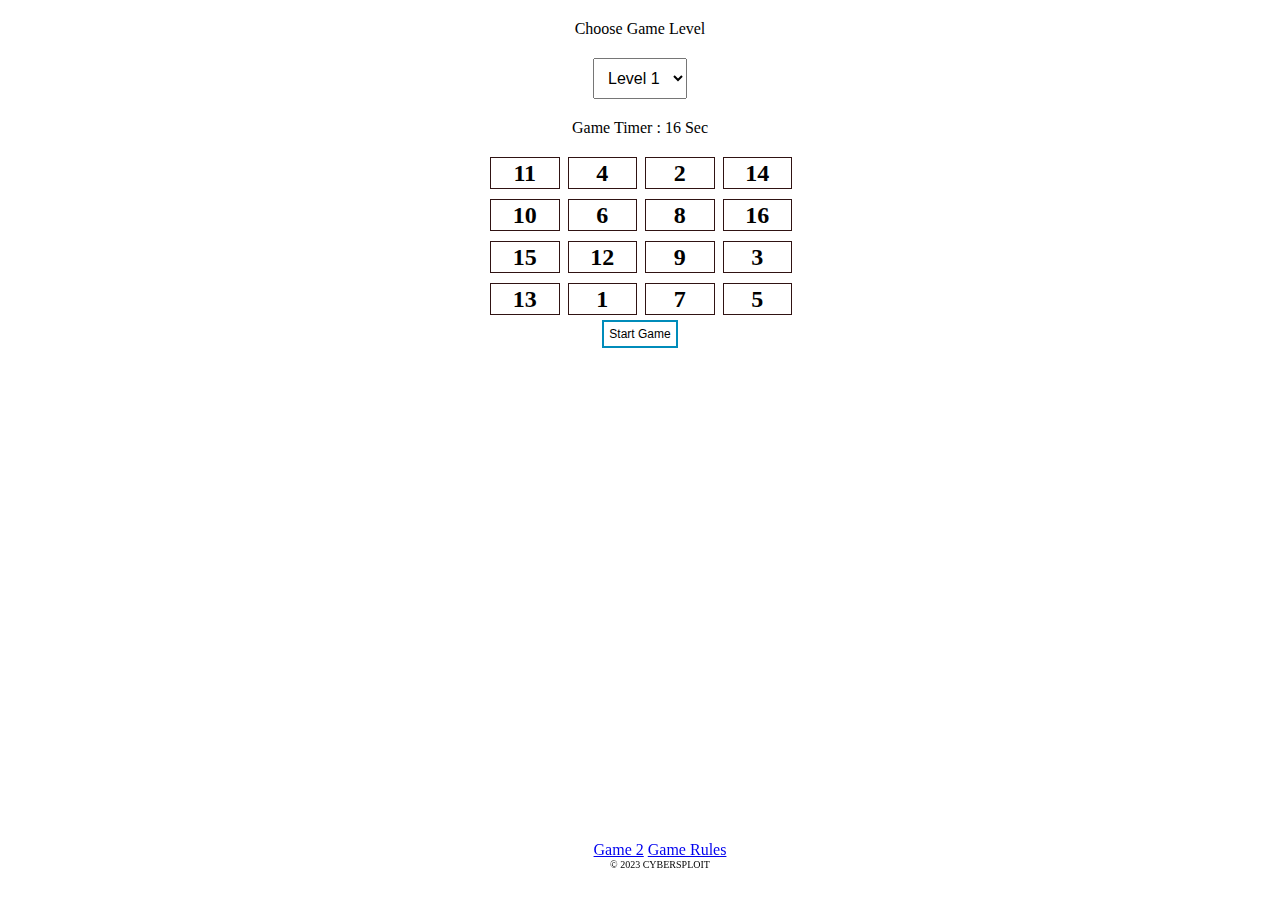
<file: index.html>
<!DOCTYPE html>
<html lang="en">

<head>
  <meta charset="UTF-8">
  <meta name="viewport" content="width=device-width, initial-scale=1.0">
  <title>Brain Exercise</title>
  <link rel="stylesheet" href="style.css">
</head>

<body>
  <div>
    <label id="leveltext" for="level">Choose Game Level </label>
    <select id="level" name="level" onchange="setIntegerValue()">
      <option value="level1">Level 1</option>
      <option value="level2">Level 2</option>
      <option value="level3">Level 3</option>
      <option value="level4">Level 4</option>
      <option value="level5">Level 5</option>
    </select>
  </div>
  <div id="timer">0</div>
  <div id="main-box"></div>
  <button id="refresh-btn" onclick="refreshValues();startTimer();changeColor();">Start Game</button>
  <footer id="footer">
    <a href="/game2/game2.html">Game 2</a>
    <a href="gameRules.html">Game Rules</a>
    <div>&copy; 2023 CYBERSPLOIT</div>
</footer>
  <script src="script.js"></script>
</body>

</html>
</file>
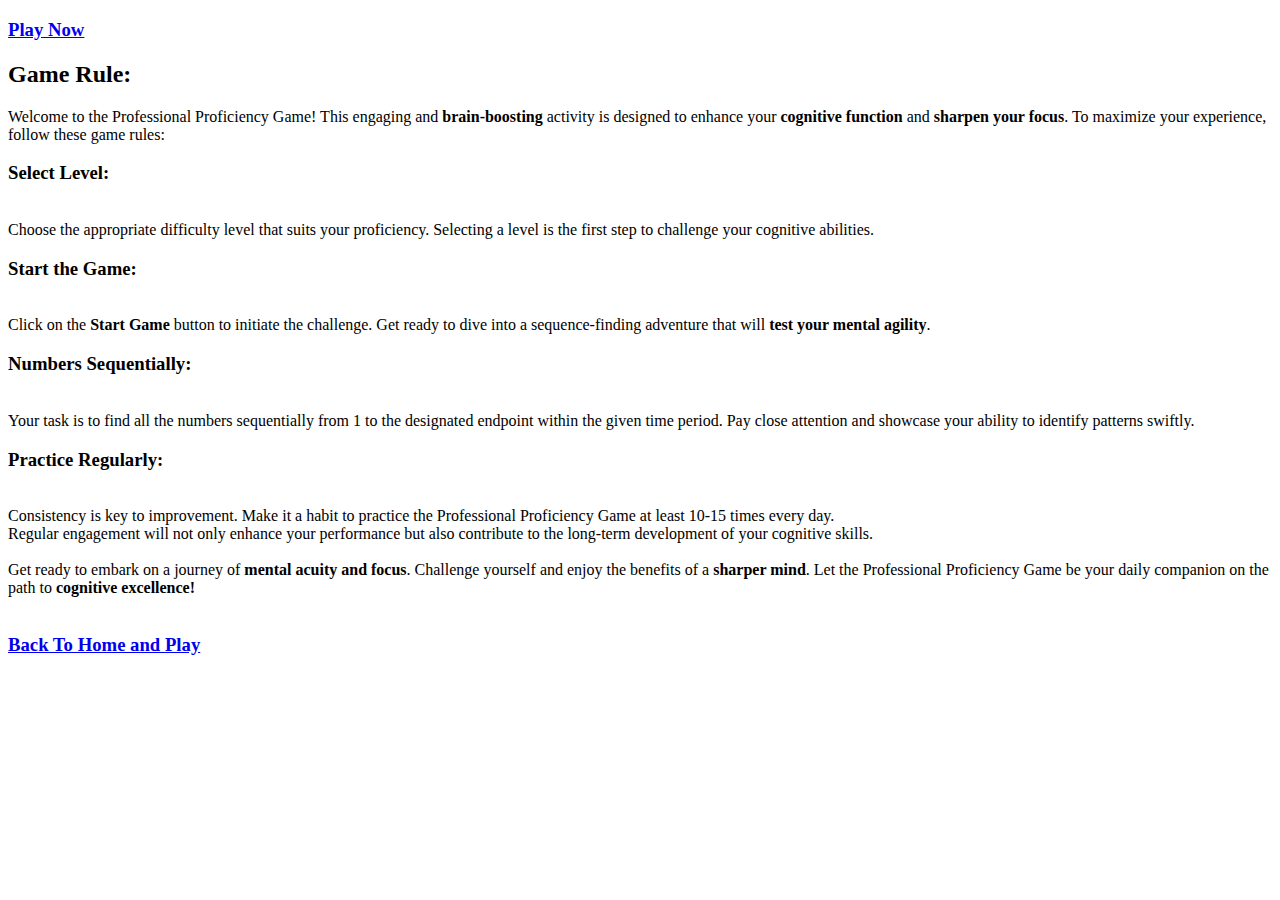
<file: gameRules.html>
<!DOCTYPE html>
<html lang="en">
<head>
    <meta charset="UTF-8">
    <meta name="viewport" content="width=device-width, initial-scale=1.0">
    <title>Game Rules</title>
</head>
<body>
    <h3><a href="index.html">Play Now</a></h3>
    <h2>Game Rule: </h2> 
    Welcome to the Professional Proficiency Game! This engaging and <b>brain-boosting</b> activity is designed to enhance your <b>cognitive function</b> and <b>sharpen your focus</b>. To maximize your experience, follow these game rules: <br>

<h3>Select Level:</h3> <br>

Choose the appropriate difficulty level that suits your proficiency. Selecting a level is the first step to challenge your cognitive abilities.
<h3>Start the Game:</h3> <br>

Click on the <b>Start Game</b> button to initiate the challenge. Get ready to dive into a sequence-finding adventure that will <b>test your mental agility</b>. <br>
<h3>Numbers Sequentially:</h3>  <br>

Your task is to find all the numbers sequentially from 1 to the designated endpoint within the given time period. Pay close attention and showcase your ability to identify patterns swiftly.
<h3>Practice Regularly:</h3><br>

Consistency is key to improvement. Make it a habit to practice the Professional Proficiency Game at least 10-15 times every day. <br>
 Regular engagement will not only enhance your performance but also contribute to the long-term development of your cognitive skills.<br><br>
Get ready to embark on a journey of <b>mental acuity and focus</b>. Challenge yourself and enjoy the benefits of a <b>sharper mind</b>. Let the Professional Proficiency Game be your daily companion on the path to <b>cognitive excellence!</b>
<br>
<br>
<h3><a href="index.html">Back To Home and Play</a></h3>
</body>
</html>
</file>
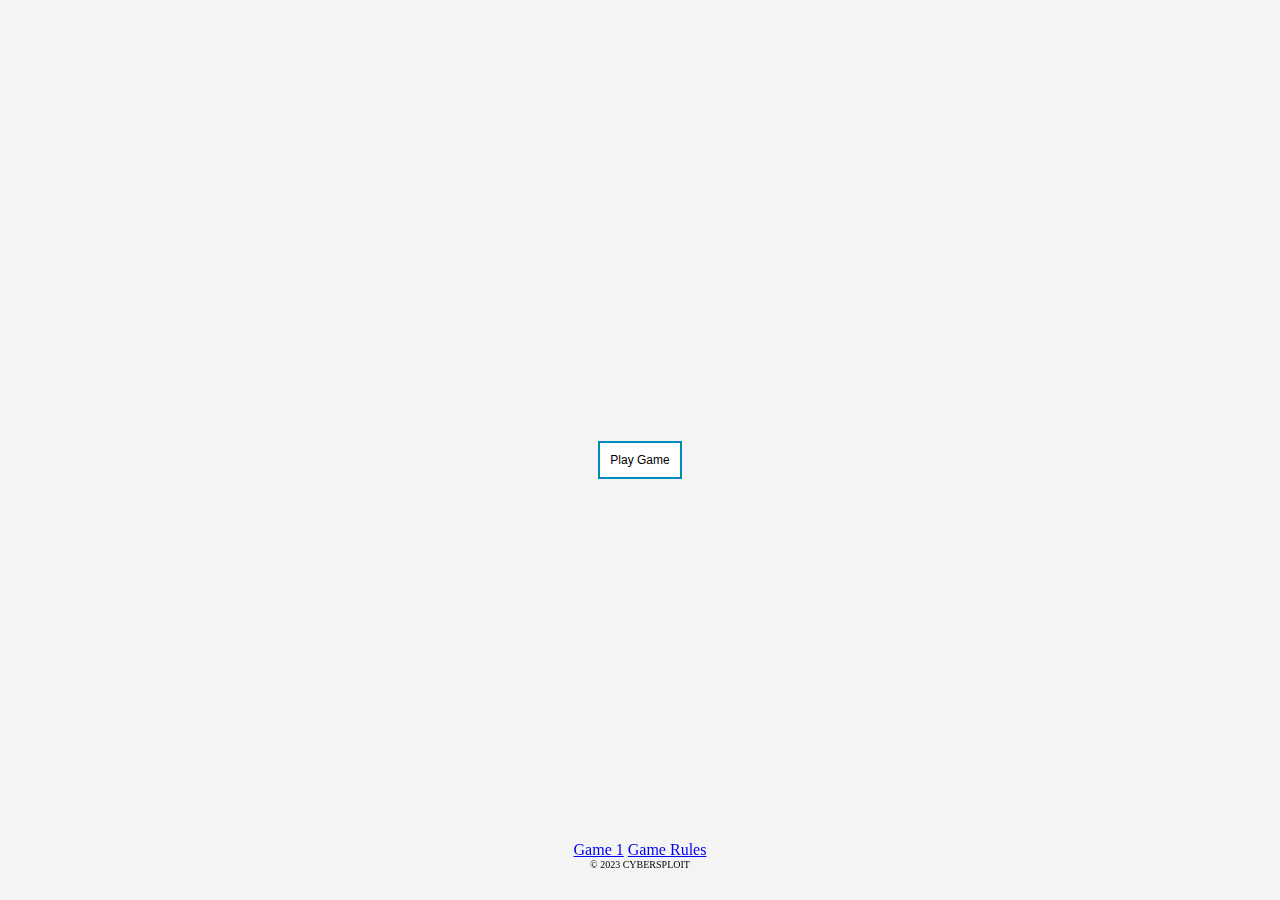
<file: game2/game2.html>
<!DOCTYPE html>
<html lang="en">
<head>
  <meta charset="UTF-8">
  <meta name="viewport" content="width=device-width, initial-scale=1.0">
  <link rel="stylesheet" href="game2style.css">
  <title>Color Text Game</title>
</head>
<body>
  <div id="colorText"></div>
  <div id="btn" class="btn"><button id="playButton" onclick="startGame()">Play Game</button>
  </div>
  
<script src="/game2/game2script.js"></script>  
<footer id="footer">
  <a href="../index.html">Game 1</a>
  <a href="game2Rules.html">Game Rules</a>
  <div>&copy; 2023 CYBERSPLOIT</div>
</footer>
</body>
</html>
</file>
<file: style.css>
body{
    margin: 0;
    padding: 0;;
}
#main-box {
    display: grid;
    grid-template-columns: repeat(4, 1fr);
    gap: 10px;
    width: 300px;
    margin: 5px auto;

}

.sub-box {
    width: 100%;
    height: 30px;
    border: 1px solid #301313;
    display: flex;
    align-items: center;
    justify-content: center;
    font-size: 24px;
    font-weight: bold;

}

#refresh-btn {
    display: block;
    margin: 5px auto;
    padding: 5px;
    font-size: 12px;
    background-color: white;
    color: black;
    border: 2px solid #008CBA;
    text-align: center;
    text-decoration: none;
    align-items: center;
    transition-duration: 0.4s;
    cursor: pointer;


}

#refresh-btn:hover {
    background-color: #008CBA;
    color: white;
}

#leveltext {
    display: block;
    align-items: center;
    display: flex;
    justify-content: center;
    margin: 10px auto;
    padding: 10px;
    font-size: 16px;
}

#level {
    display: block;
    align-items: center;
    display: flex;
    justify-content: center;
    margin: 10px auto;
    padding: 10px;
    font-size: 16px;
}

#timer {
    display: block;
    align-items: center;
    display: flex;
    justify-content: center;
    margin: 10px auto;
    background-color: white;
    padding: 10px;
    font-size: 16px;
}
footer {
    padding: 10px; 
    position: fixed; /* Fix the position of the footer */
    bottom: 0; /* Place the footer at the bottom of the viewport */
    width: 100%; /* Make the footer span the full width of the viewport */
    padding: 20px; /* Padding around the content inside the footer */
    text-align: center; /* Center-align the text */
}

footer div {
    margin-bottom: 10px;
    font-size: 10px; 
}
</file>
<file: game2/game2style.css>
body {
    display: flex;
    align-items: center;
    justify-content: center;
    flex-direction: column;
    height: 100vh;
    margin: 0;
    background-color: #f4f4f4;
}

#colorText {
    font-size: 2em;
    font-weight: bold;
    margin-bottom: 20px;
}

#playButton {
    display: block;
    margin: 10px auto;
    padding: 10px;
    font-size: 12px;
    background-color: white;
    color: black;
    border: 2px solid #008CBA;
    text-align: center;
    text-decoration: none;
    align-items: center;
    transition-duration: 0.4s;
    cursor: pointer;
}
#playButton:hover {
    background-color: #008CBA;
    color: white;
}
footer {
    padding: 10px; 
    position: fixed; /* Fix the position of the footer */
    bottom: 0; /* Place the footer at the bottom of the viewport */
    width: 100%; /* Make the footer span the full width of the viewport */
    padding: 20px; /* Padding around the content inside the footer */
    text-align: center; /* Center-align the text */
}

footer div {
    margin-bottom: 10px;
    font-size: 10px; 
}
</file>
